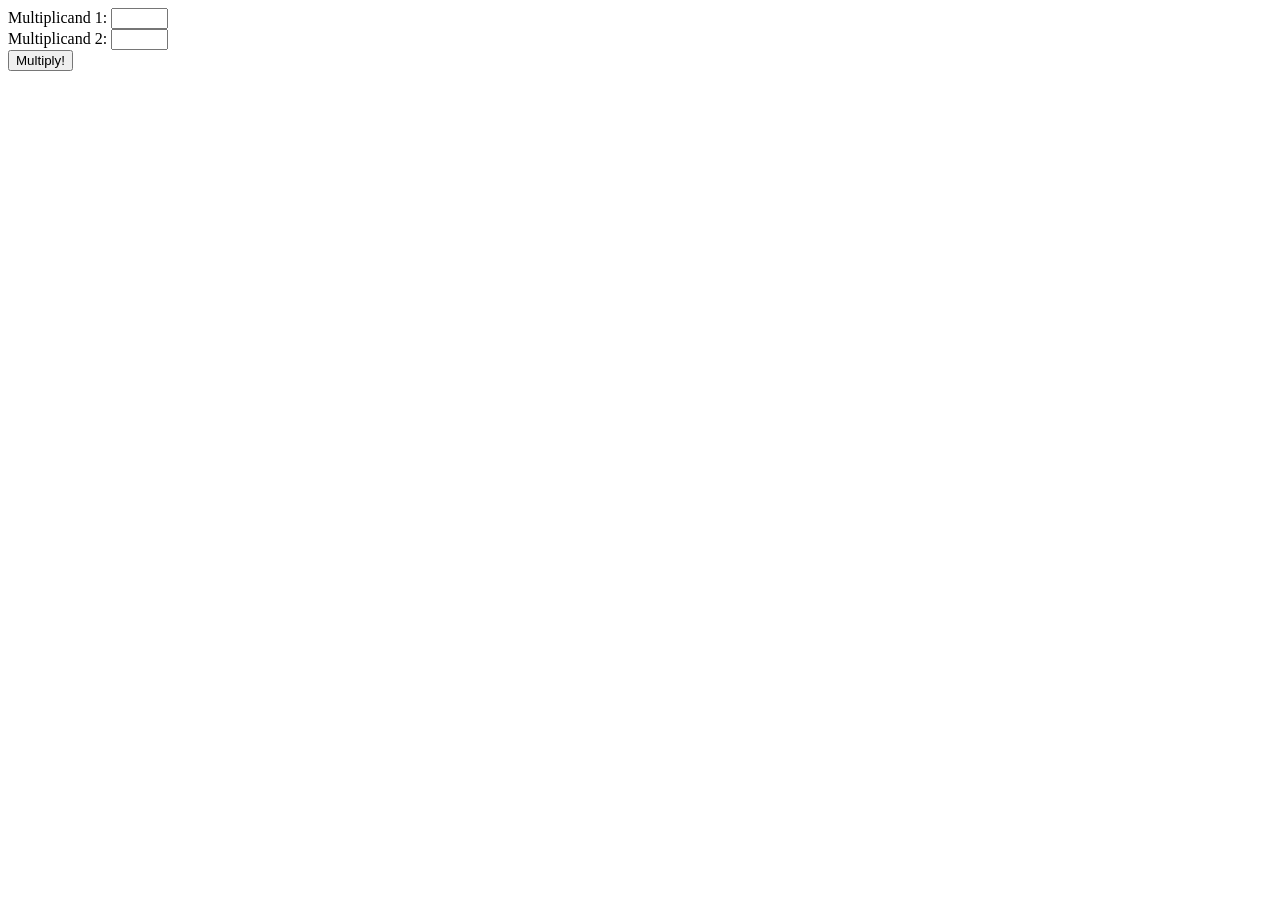
<file: www/test.html>
<!DOCTYPE html>
<html lang="en">
<head>
    <meta charset="UTF-8">
    <title>Test</title>
</head>
<body>
    <form action="test.py">
        <div><label>Multiplicand 1: <input name="m" size="5"></label></div>
        <div><label>Multiplicand 2: <input name="n" size="5"></label></div>
        <div><input type="submit" value="Multiply!"></div>
    </form>
</body>
</html>
</file>
